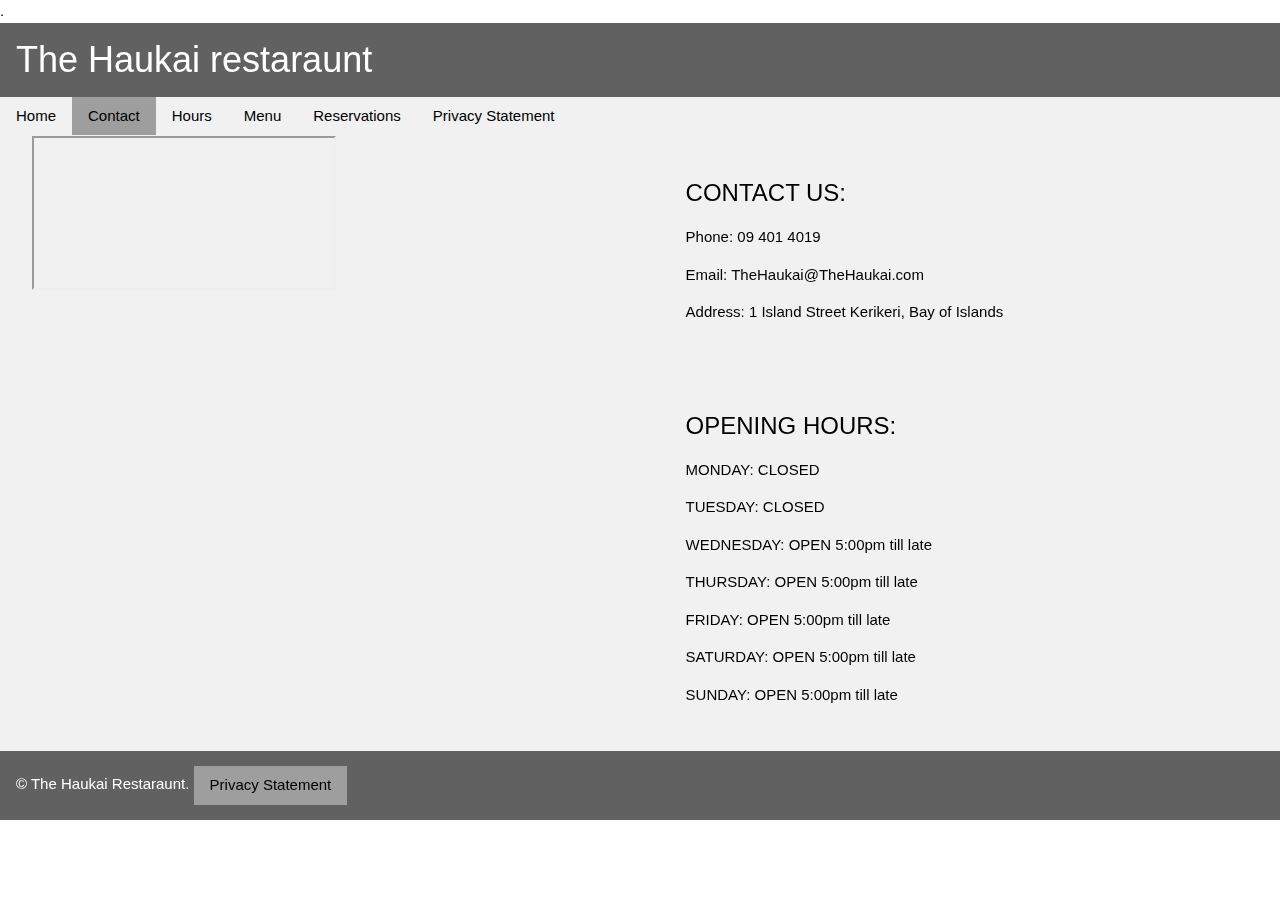
<file: pages/contact.html>
<!DOCTYPE html>

<html lang="en-nz">

<head>
    <meta charset="utf-8" />
    <meta http-equiv="X-UA-Compatible"
        content="IE=edge" />
    <title>The Haukai restaraunt contact page</title>
    <meta name="Haukai restaraunt website"
        content="This is the home page for the restaraunt" />
    <meta name="author"
        content="Joshua Fox" />
    <meta name="viewport"
        content="width=device-width, initial-scale=1" />
          <meta name='description' content='The Haukai restaurant Kerikeri with local and Maori menu'>.
  <meta name="keywords" content="Haukai, Restaurant, Kerikeri, Menu" />
    <link rel="stylesheet"
        href="https://www.w3schools.com/w3css/4/w3.css"
        type="text/css" />
    <link rel="stylesheet"
        href="/css/css.css"
        type="text/css" />
</head>
<!--This will contain the body of the home page it will use the semantic tags header nav main and footer for easy navigation by screen readers-->

<body>
    <!--The header element will contain the heading fror the web page-->
    <header class="w3-container w3-dark-grey w3-mobile">
        <h1>The Haukai restaraunt</h1>
    </header>
    <!--The nav element will be a container for the navigation bar it uses w3 bar class-->
    <nav class="w3-bar w3-light-grey">
        <!--The anchor elemnts in this list use w3 class-->
        <a href="/index.html"
            class="w3-bar-item w3-button">Home</a>
        <a href="contact.html"
            class="w3-bar-item w3-button w3-grey">Contact</a>
        <a href="hours.html"
            class="w3-bar-item w3-button">Hours</a>
        <a href="menu.html "
            class="w3-bar-item w3-button">Menu</a>
        <a href="reservations.html"
            class="w3-bar-item w3-button">Reservations</a>
        <a href="privacy.html"
            class="w3-bar-item w3-button">Privacy Statement</a>

    </nav>
    <!--The main element is a container for the content of the webpage-->
    <main>
        <div class="w3-container w3-light-grey w3-mobile">
            <div class="w3-row">
                <div class="w3-half w3-container w3-light-grey w3-mobile">
                    <div class="">
                        <!-- lighthouse found no title on this iframe. added title. titles are used by screen readers/accessability -->
                        <iframe class=""
                            title="address for the haukai restaraunt o a google map"
                            src="https://www.google.com/maps/embed?pb=!1m18!1m12!1m3!1d13039.929188779848!2d173.97428039977675!3d-35.20690991352709!2m3!1f0!2f0!3f0!3m2!1i1024!2i768!4f13.1!3m3!1m2!1s0x6d0bb7ac8d7e4909%3A0x3558f1b80f233d28!2sSkudders%20beach!5e0!3m2!1sen!2snz!4v1660809315501!5m2!1sen!2snz"
                            loading="lazy"
                            referrerpolicy="no-referrer-when-downgrade">
                        </iframe>
                    </div>
                </div>
                <div class="w3-half w3-container w3-light-grey w3-mobile">
                    <div class="w3-container w3-light-grey w3-mobile contacthours">
                        <h3>
                            CONTACT US:
                        </h3>
                        <p>Phone: 09 401 4019</p>
                        <p>Email: TheHaukai@TheHaukai.com</p>
                        <p>Address: 1 Island Street
                            Kerikeri, Bay of Islands</p>
                    </div>
                    <div class="w3-container w3-light-grey w3-mobile contacthours">
                        <H3>
                            OPENING HOURS:
                        </H3>
                        <p>MONDAY: CLOSED</p>
                        <P>TUESDAY: CLOSED</P>
                        <P>WEDNESDAY: OPEN 5:00pm till late</P>
                        <P>THURSDAY: OPEN 5:00pm till late</P>
                        <P>FRIDAY: OPEN 5:00pm till late</P>
                        <P>SATURDAY: OPEN 5:00pm till late</P>
                        <P>SUNDAY: OPEN 5:00pm till late</P>
                    </div>
                </div>
            </div>
        </div>
    </main>
    <!--The footer container will contain the copyright and author information-->
    <footer class="w3-container w3-dark-grey w3-mobile">
        <p>&copy; The Haukai Restaraunt. <a href="privacy.html"
                class="w3-bar-item w3-button w3-grey">Privacy Statement</a> </p>
        <p></p>
    </footer>

</body>

</html>
</file>
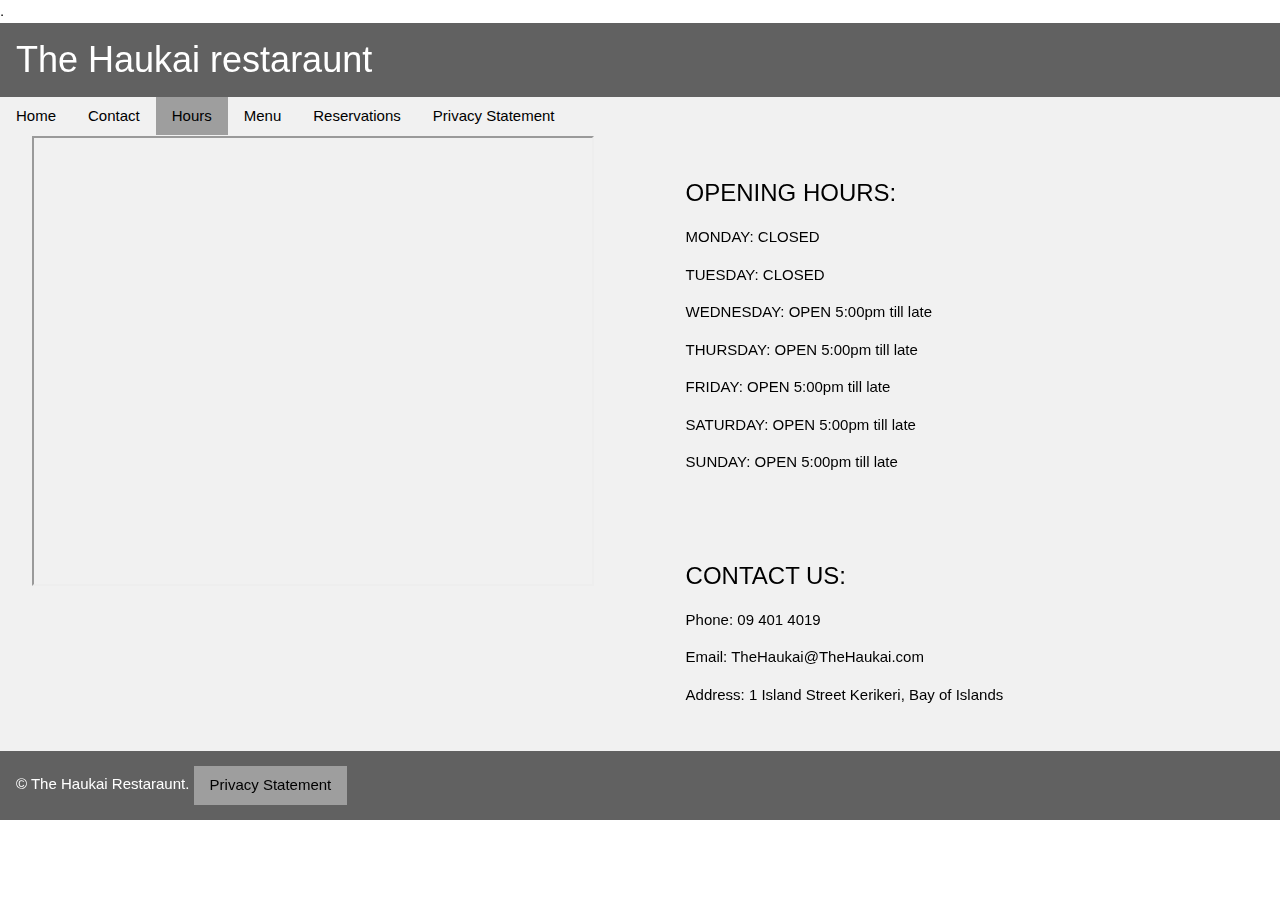
<file: pages/hours.html>
<!DOCTYPE html>
<!-- the language used in this document is new zealand english -->
<html lang="en-nz">

<head>
  <meta charset="utf-8" />
  <meta http-equiv="X-UA-Compatible"
    content="IE=edge" />
  <title>The Haukai restaraunt opening hours</title>
  <meta name="Haukai restaraunt website"
    content="This is the home page for the restaraunt" />
  <meta name="author"
    content="Joshua Fox" />
  <meta name="viewport"
    content="width=device-width, initial-scale=1" />
  <meta name='description'
    content='The Haukai restaurant Kerikeri with local and Maori menu'>.
  <meta name="keywords"
    content="Haukai, Restaurant, Kerikeri, Menu" />
  <link rel="stylesheet"
    href="https://www.w3schools.com/w3css/4/w3.css"
    type="text/css" />
  <link rel="stylesheet"
    href="/css/css.css"
    type="text/css" />

  <!--This will contain the body of the home page it will use the semantic tags header nav main and footer for easy navigation by screen readers-->

<body>
  <!--The header element will contain the heading fror the web page-->
  <header class="w3-container w3-dark-grey w3-mobile">
    <h1>The Haukai restaraunt</h1>
  </header>
  <!--The nav element will be a container for the navigation bar it uses w3 bar class-->
  <nav class="w3-bar w3-light-grey w3-mobile">
    <!--The anchor elemnts in this list use w3 class-->
    <a href="/index.html"
      class="w3-bar-item w3-button ">Home</a>
    <a href="contact.html"
      class="w3-bar-item w3-button">Contact</a>
    <a href="hours.html"
      class="w3-bar-item w3-button w3-grey">Hours</a>
    <a href="menu.html "
      class="w3-bar-item w3-button">Menu</a>
    <a href="reservations.html"
      class="w3-bar-item w3-button">Reservations</a>
    <a href="privacy.html"
      class="w3-bar-item w3-button">Privacy Statement</a>

  </nav>
  <!--The main element is a container for the content of the webpage -->
  <main class="w3-container w3-light-grey w3-mobile">
    <!--<p>Hours page</p>-->
    <!--An iframe for embedding google calendars. This willinform the site users when the restaraaunt is open-->
    <div class="w3-row">
      <div class="w3-half w3-container w3-light-grey w3-mobile">
        <div class="">
          <iframe class=""
            src="https://calendar.google.com/calendar/embed?src=f7i4vtq70s2tkbefva1u14b1sg%40group.calendar.google.com&ctz=Pacific%2FAuckland" style="width: 95%; height: 50vh ">
          </iframe>
        </div>
      </div>
      <div class="w3-half w3-container w3-light-grey w3-mobile">

        <div class="w3-container w3-light-grey w3-mobile contacthours">
          <H3>
            OPENING HOURS:
          </H3>
          <p>MONDAY: CLOSED</p>
          <P>TUESDAY: CLOSED</P>
          <P>WEDNESDAY: OPEN 5:00pm till late</P>
          <P>THURSDAY: OPEN 5:00pm till late</P>
          <P>FRIDAY: OPEN 5:00pm till late</P>
          <P>SATURDAY: OPEN 5:00pm till late</P>
          <P>SUNDAY: OPEN 5:00pm till late</P>
        </div>
        <div class="w3-container w3-light-grey w3-mobile contacthours">
          <h3>
            CONTACT US:
          </h3>
          <p>Phone: 09 401 4019</p>
          <p>Email: TheHaukai@TheHaukai.com</p>
          <p>Address: 1 Island Street
            Kerikeri, Bay of Islands</p>
        </div>
      </div>
    </div>
  </main>
  <!--The footer container will contain the copyright and author information-->
  <footer class="w3-container w3-dark-grey w3-mobile">
    <p>&copy; The Haukai Restaraunt. <a href="privacy.html"
        class="w3-bar-item w3-button w3-grey">Privacy Statement</a> </p>
    <p></p>
  </footer>

</body>

</html>
</file>
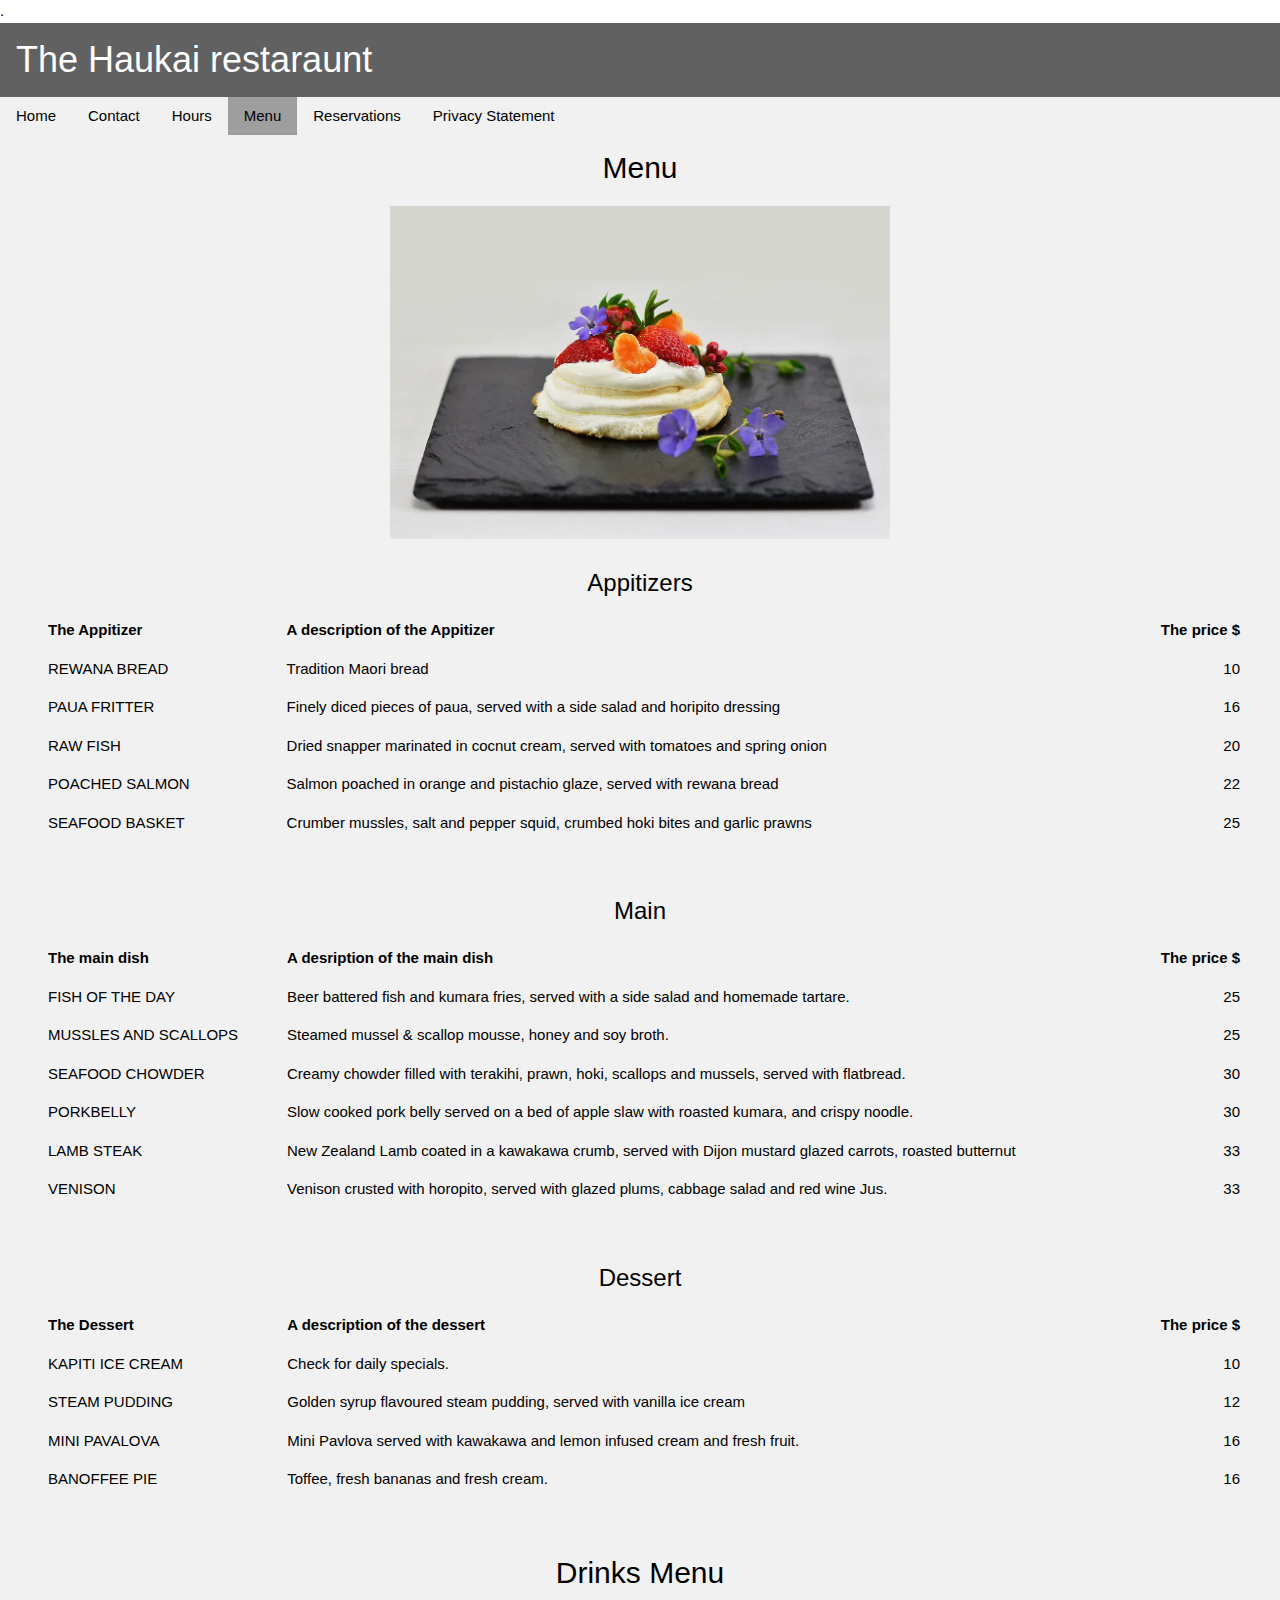
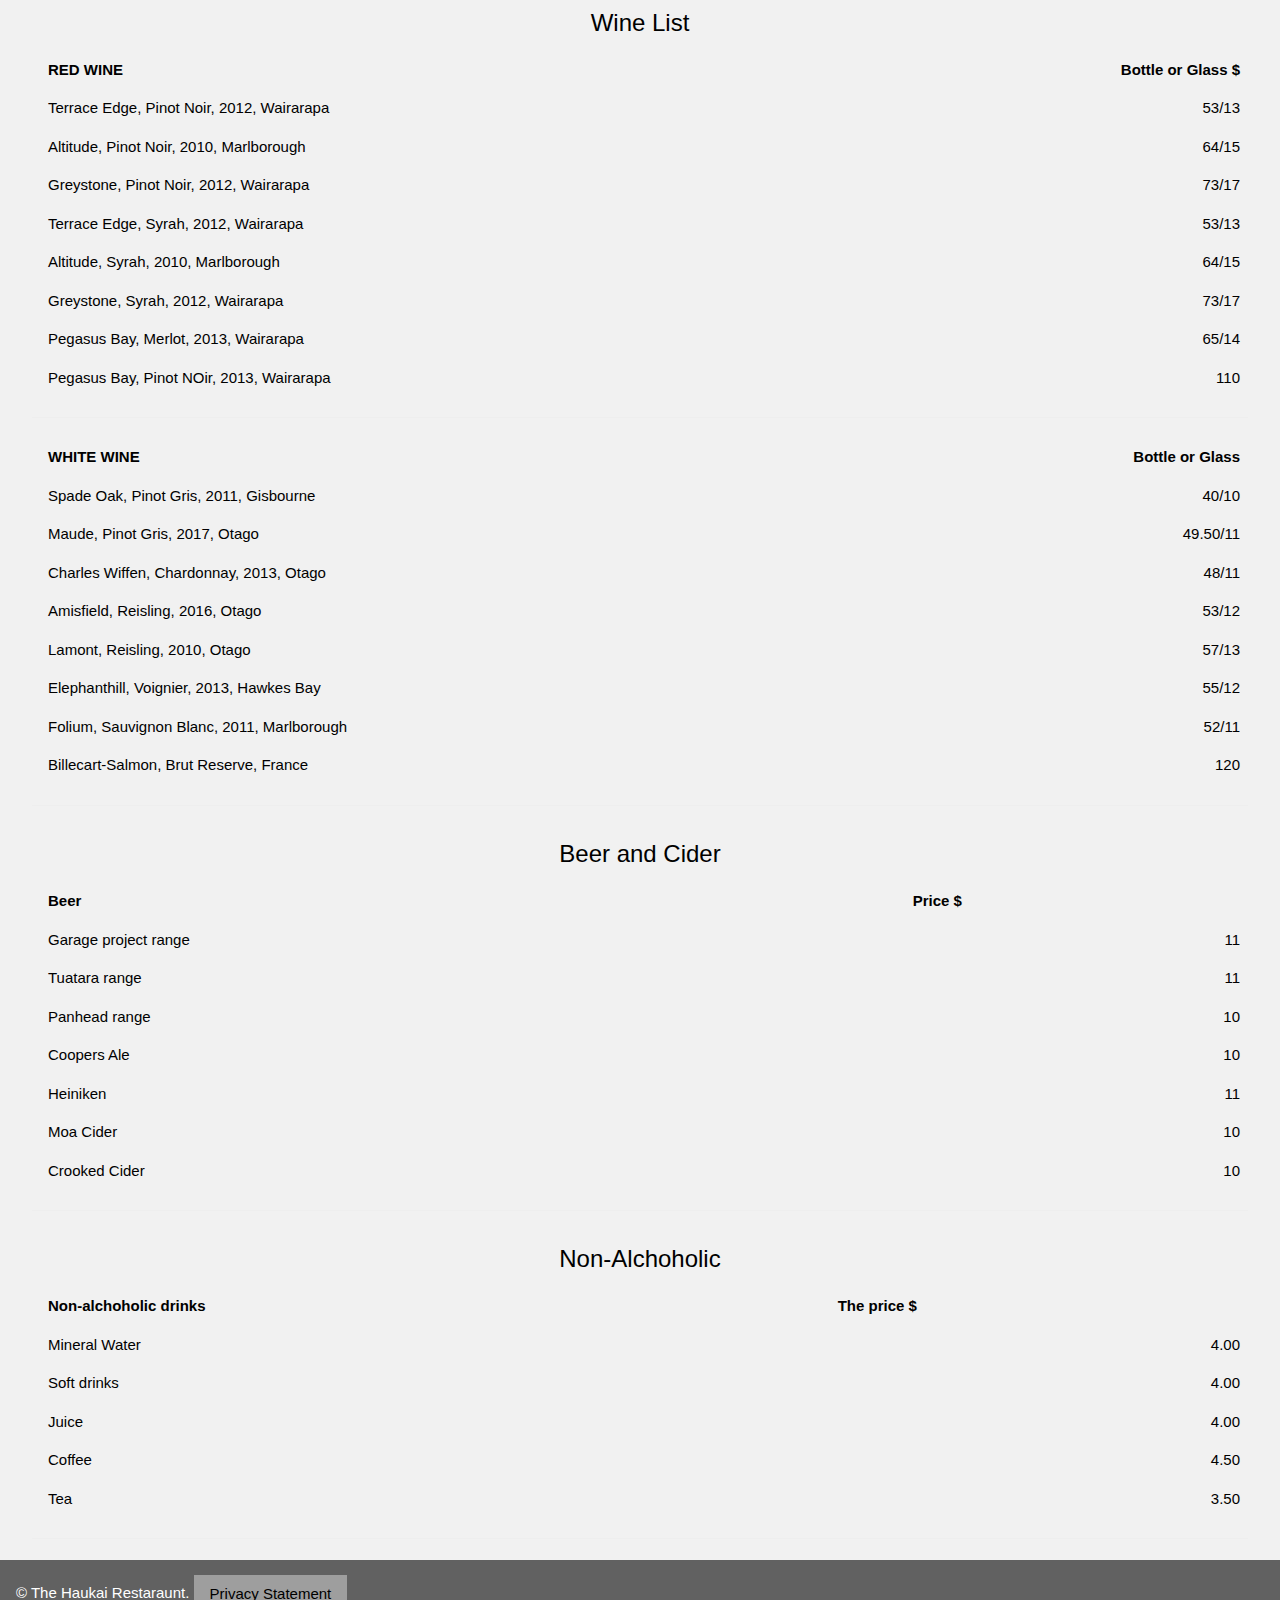
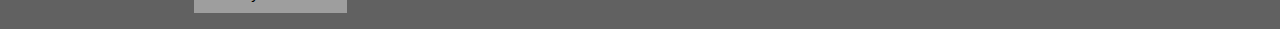
<file: pages/menu.html>
<!DOCTYPE html>

<html lang="en-nz">

<head>
  <meta charset="utf-8" />
  <meta http-equiv="X-UA-Compatible"
    content="IE=edge" />
  <title>The Haukai restaraunt menu page</title>
  <meta name="Haukai restaraunt website"
    content="This is the home page for the restaraunt" />
  <meta name="author"
    content="Joshua Fox" />
  <meta name="description"
    content="the menu page for the haukai restaraunt" />
  <meta name="viewport"
    content="width=device-width, initial-scale=1" />
  <meta name='description'
    content='The Haukai restaurant Kerikeri with local and Maori menu'>.
  <meta name="keywords"
    content="Haukai, Restaurant, Kerikeri, Menu" />
  <link rel="stylesheet"
    href="https://www.w3schools.com/w3css/4/w3.css"
    type="text/css" />
  <link rel="stylesheet"
    href="/css/css.css"
    type="text/css" />
</head>
<!--This will contain the body of the home page it will use the semantic tags header nav main and footer for easy navigation by screen readers-->

<body>
  <!--The header element will contain the heading fror the web page-->
  <header class="w3-container w3-dark-grey w3-mobile">
    <h1>The Haukai restaraunt</h1>
  </header>
  <!--The nav element will be a container for the navigation bar it uses w3 bar class-->
  <nav class="w3-bar w3-light-grey w3-mobile">
    <!--The anchor elemnts in this list use w3 class-->
    <a href="/index.html"
      class="w3-bar-item w3-button">Home</a>
    <a href="contact.html"
      class="w3-bar-item w3-button">Contact</a>
    <a href="hours.html"
      class="w3-bar-item w3-button">Hours</a>
    <a href="menu.html "
      class="w3-bar-item w3-button w3-grey">Menu</a>
    <a href="reservations.html"
      class="w3-bar-item w3-button">Reservations</a>
    <a href="privacy.html"
      class="w3-bar-item w3-button">Privacy Statement</a>

  </nav>
  <!--The main element is a container for the content of the webpage-->
  <main class="w3-container w3-light-grey w3-mobile w3-center">
    <h2>Menu</h2>
    <!-- the following code for the menu images slide show is based on open source code from w3schools. w3css slideshow
    all images searched from googleimages. creative commons, advanced search features -->
    <div class="w3-content w3-section"
      style="max-width:500px;">
      <img class="mySlides"
        src="/images/minipav.webp"
        style="width:100%"
        alt="a dish of raw fish">
      <img class="mySlides"
        src="/images/toffee-cheesecake.webp"
        style="width:100%"
        alt="a dish of mussles and scallops">
      <img class="mySlides"
        src="/images/musslesandscallops.webp"
        style="width:100%"
        alt="a dish of roast lamb with kumara">
      <img class="mySlides"
        src="/images/rawfish.webp"
        style="width:100%"
        alt="a benoffee pie">
      <img class="mySlides"
        src="/images/lambandkumara.webp"
        style="width:100%"
        alt="a mini pavalova">
    </div>
    <!-- Tables are read from left to right. top to bottom. A screen reader will see the h2 tag first read this then move in to the table. the table from left to right says what the menu item is then a desciption of the meal/item then what it costs. this is a logical menu structure represented by the table tag -->
    <div class="w3-container w3-mobile w3-center  ">
      <h3>Appitizers</h3>
      <table class="w3-table">
        <thead>
          <tr>
            <!-- After running this code through google chromes accessability it suggested that the lack of table headers presented an accessability issue for screen readers. added <th> elements to all tables. It looks ugly, cant we hide this stuff from the sighted???-->
            <th>The Appitizer</th>
            <th>A description of the Appitizer</th>
            <th class="w3-right-align">The price $</th>
          </tr>
        </thead>
        <tr>
          <td>REWANA BREAD</td>
          <td>Tradition Maori bread</td>
          <td class="w3-right-align">10</td>
        </tr>
        <tr>
          <td>PAUA FRITTER</td>
          <td>Finely diced pieces of paua, served with a side salad and horipito dressing</td>
          <td class="w3-right-align">16</td>
        </tr>
        <tr>
          <td>RAW FISH</td>
          <td>Dried snapper marinated in cocnut cream, served with tomatoes and spring onion</td>
          <td class="w3-right-align">20</td>
        </tr>
        <tr>
          <td>POACHED SALMON</td>
          <td>Salmon poached in orange and pistachio glaze, served with rewana bread</td>
          <td class="w3-right-align">22</td>
        </tr>
        <tr>
          <td>SEAFOOD BASKET</td>
          <td>Crumber mussles, salt and pepper squid, crumbed hoki bites and garlic prawns</td>
          <td class="w3-right-align">25</td>
        </tr>
      </table>
      <hr>
    </div>

    <div class="w3-container w3-mobile w3-center">
      <h3>Main</h3>
      <table class="w3-table">
        <thead>
          <tr>
            <th>The main dish</th>
            <th>A desription of the main dish</th>
            <th class="w3-right-align">The price $</th>
          </tr>
        </thead>
        <tr>
          <td>FISH OF THE DAY</td>
          <td>Beer battered fish and kumara fries, served with a side salad and homemade tartare.</td>
          <td class="w3-right-align">25</td>
        </tr>
        <tr>
          <td>MUSSLES AND SCALLOPS</td>
          <td>Steamed mussel & scallop mousse, honey and soy broth.</td>
          <td class="w3-right-align">25</td>
        </tr>
        <tr>
          <td>SEAFOOD CHOWDER</td>
          <td>Creamy chowder filled with terakihi, prawn, hoki, scallops and mussels, served with flatbread.</td>
          <td class="w3-right-align">30</td>
        </tr>
        <tr>
          <td>PORKBELLY</td>
          <td>Slow cooked pork belly served on a bed of apple slaw with roasted kumara, and crispy noodle.</td>
          <td class="w3-right-align">30</td>
        </tr>
        <tr>
          <td>LAMB STEAK</td>
          <td>New Zealand Lamb coated in a kawakawa crumb, served with Dijon mustard glazed carrots, roasted butternut
          </td>
          <td class="w3-right-align">33</td>
        </tr>
        <tr>
          <td>VENISON</td>
          <td>Venison crusted with horopito, served with glazed plums, cabbage salad and red wine Jus.</td>
          <td class="w3-right-align">33</td>
        </tr>
      </table>
      <hr>
    </div>

    <div class="w3-container w3-mobile w3-center">
      <h3>Dessert</h3>
      <table class="w3-table">
        <thead>
          <tr>
            <th>The Dessert</th>
            <th>A description of the dessert</th>
            <th class="w3-right-align">The price $</th>
          </tr>
        </thead>
        <tr>
          <td>KAPITI ICE CREAM</td>
          <td>Check for daily specials.</td>
          <td class="w3-right-align">10</td>
        </tr>
        <tr>
          <td>STEAM PUDDING</td>
          <td>Golden syrup flavoured steam pudding, served with vanilla ice cream</td>
          <td class="w3-right-align">12</td>
        </tr>
        <tr>
          <td>MINI PAVALOVA</td>
          <td>Mini Pavlova served with kawakawa and lemon infused cream and fresh fruit.</td>
          <td class="w3-right-align">16</td>
        </tr>
        <tr>
          <td>BANOFFEE PIE</td>
          <td>Toffee, fresh bananas and fresh cream.</td>
          <td class="w3-right-align">16</td>
        </tr>
      </table>
      <hr>
    </div>

    <div class="w3-container w3-mobile w3-center">
      <h2>Drinks Menu</h2>
      <h3>Wine List</h3>
      <!-- im not sure someone using a screen reader will get the best from the drinks menu. There needs to be some way to add more descriptions to the table elements -->
      <table class="w3-table">
        <thead>
          <tr>
            <th>RED WINE</th>
            <th class="w3-right-align">Bottle or Glass $</th>
          </tr>
        </thead>
        <tr>
          <td>Terrace Edge, Pinot Noir, 2012, Wairarapa</td>
          <td class="w3-right-align">53/13</td>
        </tr>
        <tr>
          <td>Altitude, Pinot Noir, 2010, Marlborough</td>
          <td class="w3-right-align">64/15</td>
        </tr>
        <tr>
          <td>Greystone, Pinot Noir, 2012, Wairarapa</td>
          <td class="w3-right-align">73/17</td>
        </tr>
        <tr>
          <td>Terrace Edge, Syrah, 2012, Wairarapa</td>
          <td class="w3-right-align">53/13</td>
        </tr>
        <tr>
          <td>Altitude, Syrah, 2010, Marlborough</td>
          <td class="w3-right-align">64/15</td>
        </tr>
        <tr>
          <td>Greystone, Syrah, 2012, Wairarapa</td>
          <td class="w3-right-align">73/17</td>
        </tr>
        <tr>
          <td>Pegasus Bay, Merlot, 2013, Wairarapa</td>
          <td class="w3-right-align">65/14</td>
        </tr>
        <tr>
          <td>Pegasus Bay, Pinot NOir, 2013, Wairarapa</td>
          <td class="w3-right-align">110</td>
        </tr>
      </table>
      <hr>

      <div>
        <table class="w3-table">
          <thead>
            <tr>
              <th>WHITE WINE</th>
              <th class="w3-right-align">Bottle or Glass</th>
            </tr>
            <tr>
          </thead>
          <td>Spade Oak, Pinot Gris, 2011, Gisbourne</td>
          <td class="w3-right-align">40/10</td>
          </tr>
          <tr>
            <td>Maude, Pinot Gris, 2017, Otago</td>
            <td class="w3-right-align">49.50/11</td>
          </tr>
          <tr>
            <td>Charles Wiffen, Chardonnay, 2013, Otago</td>
            <td class="w3-right-align">48/11</td>
          </tr>
          <tr>
            <td>Amisfield, Reisling, 2016, Otago</td>
            <td class="w3-right-align">53/12</td>
          </tr>
          <tr>
            <td>Lamont, Reisling, 2010, Otago</td>
            <td class="w3-right-align">57/13</td>
          </tr>
          <tr>
            <td>Elephanthill, Voignier, 2013, Hawkes Bay</td>
            <td class="w3-right-align">55/12</td>
          </tr>
          <tr>
            <td>Folium, Sauvignon Blanc, 2011, Marlborough</td>
            <td class="w3-right-align">52/11</td>
          </tr>
          <tr>
            <td>Billecart-Salmon, Brut Reserve, France</td>
            <td class="w3-right-align">120</td>
          </tr>
        </table>
      </div>
      <hr>
    </div>
    <div class="w3-container w3-mobile w3-center">
      <h3>Beer and Cider</h3>
      <table class="w3-table w3-center">
        <thead>
          <tr>
            <th>Beer</th>
            <th>Price $</th>
          </tr>
        </thead>
        <tr>
          <td>Garage project range</td>
          <td class="w3-right-align">11</td>
        </tr>
        <tr>
          <td>Tuatara range</td>
          <td class="w3-right-align">11</td>
        </tr>
        <tr>
          <td>Panhead range</td>
          <td class="w3-right-align">10</td>
        </tr>
        <tr>
          <td>Coopers Ale</td>
          <td class="w3-right-align">10</td>
        </tr>
        <tr>
          <td>Heiniken</td>
          <td class="w3-right-align">11</td>
        </tr>
        <tr>
          <td>Moa Cider</td>
          <td class="w3-right-align">10</td>
        </tr>
        <tr>
          <td>Crooked Cider</td>
          <td class="w3-right-align">10</td>
        </tr>
      </table>
      <hr>
    </div>

    <div class="w3-container w3-mobile w3-center">
      <h3>Non-Alchoholic</h3>
      <table class="w3-table w3-center">
        <thead>
          <tr>
            <th>Non-alchoholic drinks</th>
            <th>The price $</th>
          </tr>
        </thead>
        <tr>
          <td>Mineral Water</td>
          <td class="w3-right-align">4.00</td>
        </tr>
        <tr>
          <td>Soft drinks</td>
          <td class="w3-right-align">4.00</td>
        </tr>
        <tr>
          <td>Juice</td>
          <td class="w3-right-align">4.00</td>
        </tr>
        <tr>
          <td>Coffee</td>
          <td class="w3-right-align">4.50</td>
        </tr>
        <tr>
          <td>Tea</td>
          <td class="w3-right-align">3.50</td>
        </tr>
      </table>
      <hr>
    </div>
  </main>
  <!--The footer container will contain the copyright and author information-->
  <footer class="w3-container w3-dark-grey w3-mobile">
    <p>&copy; The Haukai Restaraunt. <a href="privacy.html"
        class="w3-bar-item w3-button w3-grey">Privacy Statement</a> </p>
    <p></p>
  </footer>

  <!-- script from w3css slideshow.  -->
  <script>
    var myIndex = 0;
    carousel();

    function carousel() {
      var i;
      var x = document.getElementsByClassName("mySlides");
      for (i = 0; i < x.length; i++) {
        x[i].style.display = "none";
      }
      myIndex++;
      if (myIndex > x.length) { myIndex = 1 }
      x[myIndex - 1].style.display = "block";
      setTimeout(carousel, 2000); // Change image every 2 seconds
    }
  </script>
</body>

</html>
</file>
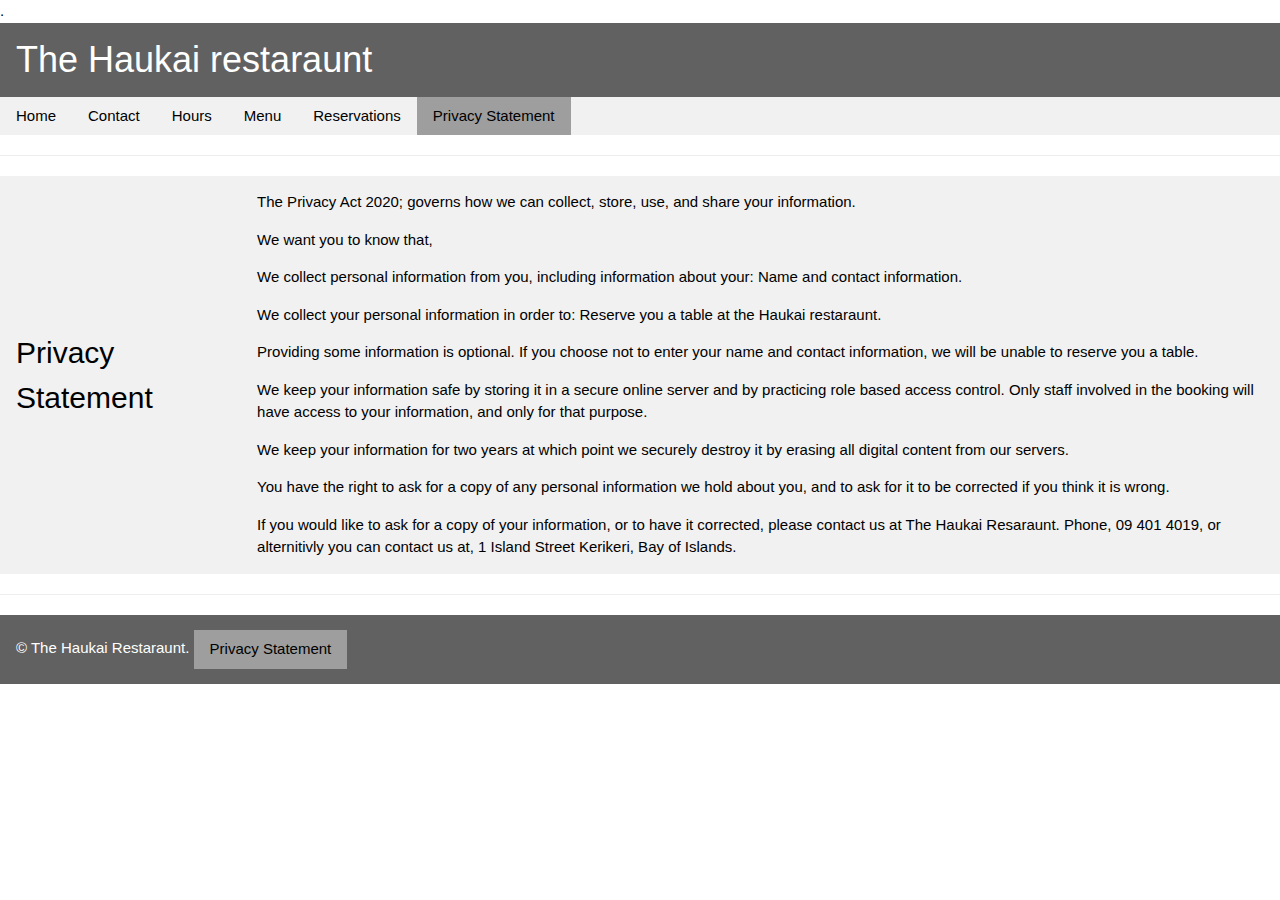
<file: pages/privacy.html>
<!DOCTYPE html>

<html lang="en-nz">

<head>
  <meta charset="utf-8" />
  <meta http-equiv="X-UA-Compatible"
    content="IE=edge" />
  <title>The Haukai restaraunt privacy statement</title>
  <meta name="Haukai restaraunt website"
    content="This is the home page for the restaraunt" />
  <meta name="author"
    content="Joshua Fox" />
  <meta name="viewport"
    content="width=device-width, initial-scale=1" />
  <meta name='description'
    content='The Haukai restaurant Kerikeri with local and Maori menu'>.
  <meta name="keywords"
    content="Haukai, Restaurant, Kerikeri, Menu" />
  <link rel="stylesheet"
    href="https://www.w3schools.com/w3css/4/w3.css"
    type="text/css" />
  <link rel="stylesheet"
    href="/css/css.css"
    type="text/css" />
</head>
<!--This will contain the body of the home page it will use the semantic tags header nav main and footer for easy navigation by screen readers-->

<body>
  <!--The header element will contain the heading fror the web page-->
  <header class="w3-container w3-dark-grey w3-mobile">
    <h1>The Haukai restaraunt</h1>
  </header>
  <!--The nav element will be a container for the navigation bar it uses w3 bar class-->
  <nav class="w3-bar w3-light-grey w3-mobile">
    <!--The anchor elemnts in this list use w3 class-->
    <a href="/index.html"
      class="w3-bar-item w3-button">Home</a>
    <a href="contact.html"
      class="w3-bar-item w3-button">Contact</a>
    <a href="hours.html"
      class="w3-bar-item w3-button">Hours</a>
    <a href="menu.html "
      class="w3-bar-item w3-button">Menu</a>
    <a href="reservations.html"
      class="w3-bar-item w3-button">Reservations</a>
    <a href="privacy.html"
      class="w3-bar-item w3-button w3-grey">Privacy Statement</a>
  </nav>
  <!--The main element is a container for the content of the webpage todo put in ROWS AND COLOUMNS-->
  <main>
    <hr>
    <!-- a cell row to contain two half-containers -->
    <div class="w3-cell-row">
      <!-- w3-cells are self sizing for the content -->
      <div class="w3-container w3-light-grey w3-cell w3-cell-middle w3-mobile">
        <h2>Privacy Statement</h2>
      </div>
      <div class="w3-container w3-light-grey w3-cell w3-cell-middle w3-mobile privacy">
        <p>The Privacy Act 2020; governs how we can collect, store, use, and share your information.</p>
        <p>We want you to know that,</p>
        <p>We collect personal information from you, including information about your: Name and contact information.</p>
        <p>We collect your personal information in order to: Reserve you a table at the Haukai restaraunt.</p>
        <p>Providing some information is optional. If you choose not to enter your name and contact information, we will
          be unable to reserve you a table.</p>
        <p>We keep your information safe by storing it in a secure online server and by practicing role based access
          control. Only staff involved in the booking will have access to your information, and only for that purpose.
        </p>
        <p>We keep your information for two years at which point we securely destroy it by erasing all digital content
          from our servers.
        </p>
        <p>You have the right to ask for a copy of any personal information we hold about you, and to ask for it to be
          corrected if you think it is wrong.</p>
        <p>If you would like to ask for a copy of your information, or to have it corrected, please
          contact us at The Haukai Resaraunt. Phone, 09 401 4019, or alternitivly you can contact us at, 1 Island Street
          Kerikeri, Bay of Islands.</p>
      </div>
    </div>
    <hr>
  </main>
  <!--The footer container will contain the copyright and author information and a link to the privacy statement page
  -->
  <footer class="w3-container w3-dark-grey w3-mobile">
    <p>&copy; The Haukai Restaraunt. <a href="privacy.html"
        class="w3-bar-item w3-button w3-grey">Privacy Statement</a>
    </p>
  </footer>

</body>

</html>
</file>
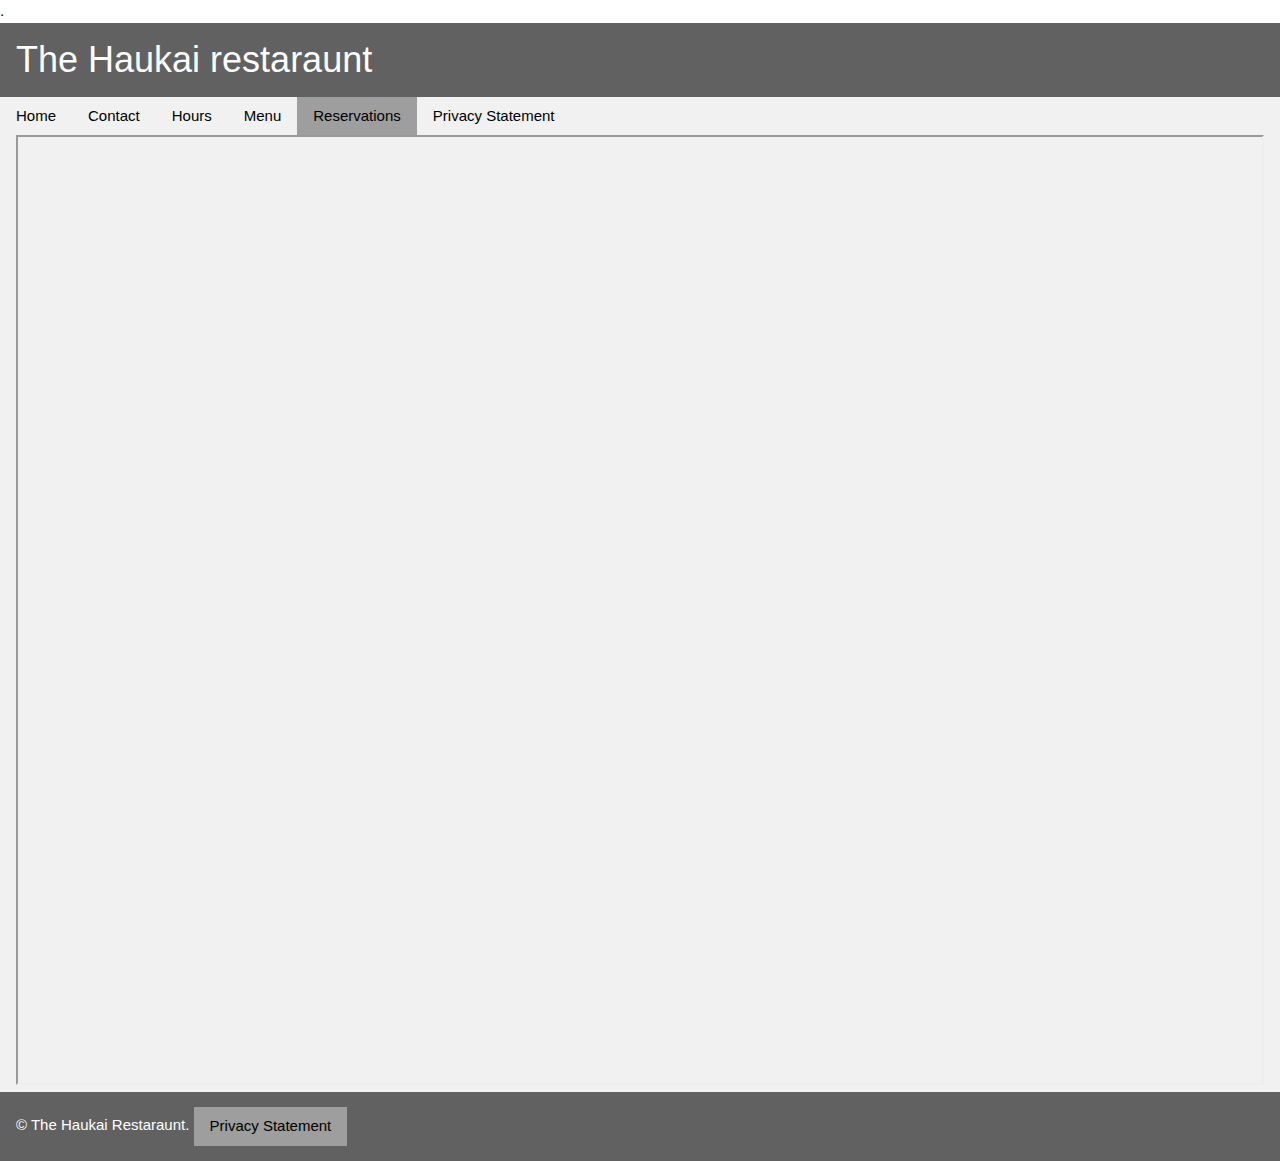
<file: pages/reservations.html>
<!DOCTYPE html>
<html lang="en-nz">

<head>
  <meta charset="utf-8" />
  <meta http-equiv="X-UA-Compatible"
    content="IE=edge" />
  <title>The Haukai restaraunt</title>
  <meta name="Haukai restaraunt website"
    content="This is the home page for the restaraunt" />
  <meta name="author"
    content="Joshua Fox" />
  <meta name="viewport"
    content="width=device-width, initial-scale=1" />
  <meta name='description'
    content='The Haukai restaurant Kerikeri with local and Maori menu'>.
  <meta name="keywords"
    content="Haukai, Restaurant, Kerikeri, Menu" />
  <link rel="stylesheet"
    href="https://www.w3schools.com/w3css/4/w3.css" />
  <link rel="stylesheet"
    href="/css/css.css" />
    <style>
      
    </style>
</head>

<!--This will contain the body of the home page-->

<body>
  <!--The header element will contain the heading fror the web page-->
  <header class="w3-container w3-dark-grey w3-mobile">
    <h1>The Haukai restaraunt</h1>
  </header>
  <!--The nav element will be a container for the navigation bar it uses w3 bar class-->
  <nav class="w3-bar w3-light-grey w3-mobile">
    <!--The anchor elemnts in this list use w3 class-->

    <a href="/index.html"
      class="w3-bar-item w3-button">Home</a>
    <a href="contact.html"
      class="w3-bar-item w3-button">Contact</a>
    <a href="hours.html"
      class="w3-bar-item w3-button">Hours</a>
    <a href="menu.html "
      class="w3-bar-item w3-button">Menu</a>
    <a href="reservations.html"
      class="w3-bar-item w3-button w3-grey">Reservations</a>
    <a href="privacy.html"
      class="w3-bar-item w3-button">Privacy Statement</a>

  </nav>
  <!--The main element is a container for the content of the webpage-->
  <main class="w3-container w3-light-grey w3-mobile">
    <!-- <div w3-content-middle> -->
    <!-- this form uses a plain sans serif text for easy reading. The text is as large as google forms will allow, to make it easier to see. the text is bold scaled so the importance of an item can be seen from the boldness of the text -->
    <!-- the google form can be navigated with the tab key. Tested. -->
    <!-- the is a conformation of submission message displayed to the users of this form -->
    <!-- i dont know why but the css width 100% doesnt work the same as inline?? -->
    <iframe
      src="https://docs.google.com/forms/d/e/1FAIpQLSfSzS03ORJx8sDQ5Co17GtNbNgowcEIiI01pzQTzE68Irktmg/viewform?embedded=true"
      style="width: 100%; height: 950px;">
    </iframe>
    <!-- </div> -->
  </main>
  <!--The footer container contain the copyright and author information-->
  <footer class="w3-container w3-dark-grey  w3-mobile">
    <p>&copy; The Haukai Restaraunt. <a href="privacy.html"
        class="w3-bar-item w3-button w3-grey">Privacy Statement</a> </p>
    <p></p>
  </footer>

</body>

</html>
</file>
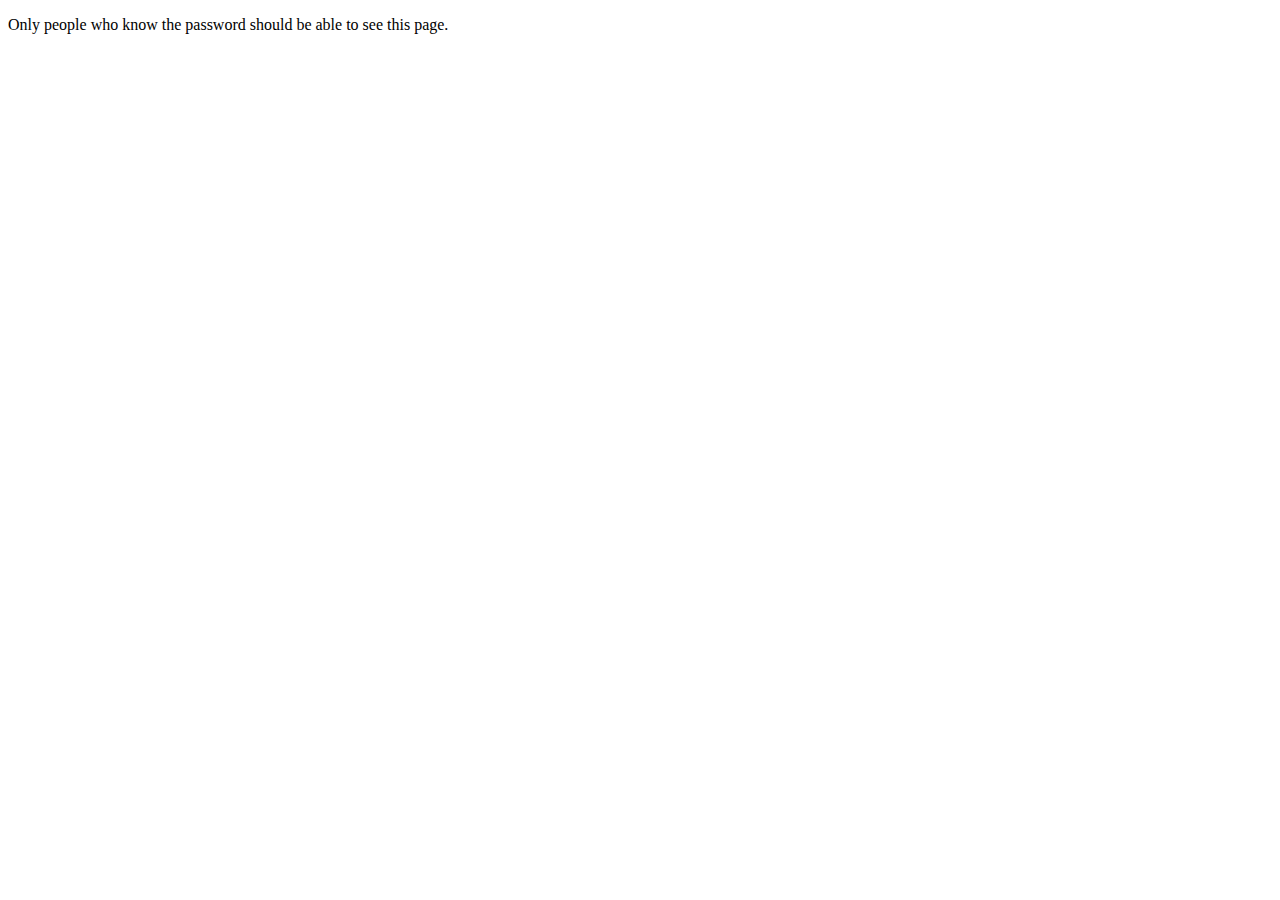
<file: private/private.html>
<!DOCTYPE html>
<html>
  <head>
    <meta charset="utf-8">
    <title>Private page</title>
  </head>
  <body>
    <p>Only people who know the password should be able to see this page.</p>
  </body>
</html>
</file>
<file: css/css.css>
#cssvalid {
  float: right;
}
.contacthours {
  padding: 5%;
}
.aboutus {
  height: 25vh;
}
@media screen and (max-width: 1000px) {
  table {
    font-size: 1.5vw;
  }
  h1 {
    font-size: 3vw;
  }
  a {
    font-size: 2vw;
  }
  .contacthours{
    font-size:1vw;
  }
  .privacy{
    font-size: 1.5vw;
  }
  .heroimage{
    max-height: 400px;
  }
}
@media screen and (max-width: 800px) {
  table {
    font-size: 2vw;
  }
  h1 {
    font-size: 5vw;
  }
  a {
    font-size: 3vw;
  }
  .contacthours {
    font-size: 2vw;
  }
  .privacy{
    font-size: 2vw;
  }
  .heroimage{
    max-height: 300px;
  }
}
@media screen and (max-width: 480px) {
  table {
    font-size: 3vw;
  }
  h1 {
    font-size: 6vw;
  }
  a {
    font-size: 4vw;
  }
  .contacthours{
    font-size: 3vw;
  }
  .privacy{
    font-size: 3vw;
  }
  .heroimage{
    max-height: 300px;
  }
}
</file>
